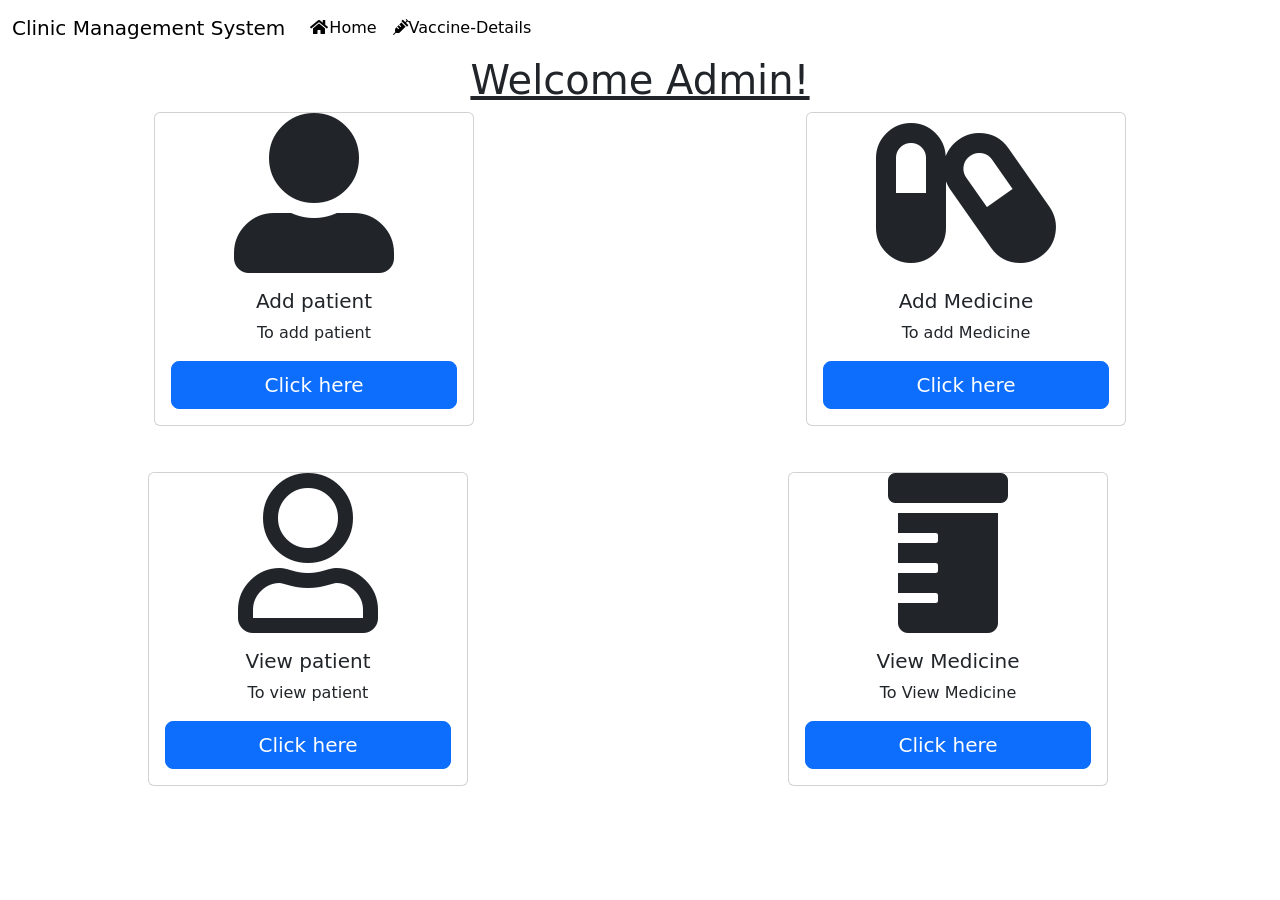
<file: src/main/resources/templates/adminlogin.html>
<!doctype html>
<html lang="en" xmlns:th="https://thymeleaf.org">
  <head>
    <!-- Required meta tags -->
    <meta charset="utf-8">
    <meta name="viewport" content="width=device-width, initial-scale=1">

    <!-- Bootstrap CSS -->
    <link href="https://cdn.jsdelivr.net/npm/bootstrap@5.1.0/dist/css/bootstrap.min.css" rel="stylesheet" integrity="sha384-KyZXEAg3QhqLMpG8r+8fhAXLRk2vvoC2f3B09zVXn8CA5QIVfZOJ3BCsw2P0p/We" crossorigin="anonymous">
	<link rel="stylesheet" href="https://use.fontawesome.com/releases/v5.6.3/css/all.css" integrity="sha384-UHRtZLI+pbxtHCWp1t77Bi1L4ZtiqrqD80Kn4Z8NTSRyMA2Fd33n5dQ8lWUE00s/" crossorigin="anonymous">
    <link rel="stylesheet" href="//fonts.googleapis.com/css?family=Open+Sans:300,400,600,700&lang=en" />
    
    <link rel="stylesheet" type="text/css" th:href="@{/css/main.css}" />
    <title>Admin Page</title>
  </head>
  <body class="admin">
   <!-- navbar -->
   <nav class="navbar navbar-expand-lg navbar-primary bg-sucess">
  <div class="container-fluid">
    <a class="navbar-brand" th:href="@{/index}">Clinic Management System</a>
    <button class="navbar-toggler" type="button" data-bs-toggle="collapse" data-bs-target="#navbarSupportedContent" aria-controls="navbarSupportedContent" aria-expanded="false" aria-label="Toggle navigation">
      <span class="navbar-toggler-icon"></span>
    </button>
    <div class="collapse navbar-collapse" id="navbarSupportedContent">
      <ul class="navbar-nav me-auto mb-2 mb-lg-0">
        <li class="nav-item">
          <a class="nav-link active " aria-current="page" th:href="@{/index}"><i class="fa fa-fw fa-home icon"></i>Home</a>
        </li>
        <li class="nav-item">
          <a class="nav-link active " aria-current="page" th:href="@{/Covid}"><i class="fas fa-syringe icon"></i>Vaccine-Details</a>
        </li>
      </ul>
    </div>
  </div>
</nav>

    
     <h1 class="d-flex justify-content-center" ><u>Welcome Admin!</u></h1>
 
<div class="d-flex justify-content-center gap-2">
    
    
 <div class="row">
	    <div class="col-sm-6 col-md-6 col-lg-6 d-flex justify-content-center">
		  <div class="card" style="width: 20rem;">
		 	<i class="fas fa-user-alt fa-10x d-flex justify-content-center"></i>
		  <div class="card-body">
		    <h5 class="card-title d-flex justify-content-center">Add patient</h5>
		    <p class="card-text d-flex justify-content-center">To add patient</p>
		    <a th:href="@{addPatient}" class="btn btn-primary btn-lg d-flex justify-content-center" tabindex="-1" role="button">Click here</a>
		  </div>
		</div>
	   </div>
   
	   <div class="col-sm-6 col-md-6 col-lg-6 d-flex justify-content-center">
		  <div class="card" style="width: 20rem;">
		 	<i class="fas fa-capsules fa-10x d-flex justify-content-center"></i>
		  <div class="card-body ">
		    <h5 class="card-title d-flex justify-content-center">Add Medicine</h5>
		    <p class="card-text d-flex justify-content-center">To add Medicine</p>
		    <a href="addMedicine" class="btn btn-primary btn-lg d-flex justify-content-center" tabindex="-1" role="button">Click here</a>
		  </div>
		</div>	  
	</div>
	
	<div class="row">
	<div class="d-flex justify-content-center">
	<h2>&nbsp;</h2>
	</div>
	</div>
	
  <div class="row">
  	<div class="col-sm-6 col-md-6 col-lg-6 d-flex justify-content-center">
	  <div class="card" style="width: 20rem;">
	 	<i class="far fa-user fa-10x  d-flex justify-content-center"></i>
	  <div class="card-body">
	    <h5 class="card-title d-flex justify-content-center">View patient</h5>
	    <p class="card-text d-flex justify-content-center">To view patient</p>
	    <a href="viewPatient" class="btn btn-primary btn-lg d-flex justify-content-center" tabindex="-1" role="button">Click here</a>
	  </div>
	</div>
   </div>
   
   <div class="col-sm-6 col-md-6 col-lg-6 d-flex justify-content-center">
	  <div class="card" style="width: 20rem;">
	 	<i class="fas fa-prescription-bottle fa-10x d-flex justify-content-center"></i>
	  <div class="card-body ">
	    <h5 class="card-title d-flex justify-content-center">View Medicine</h5>
	    <p class="card-text d-flex justify-content-center">To View Medicine</p>
	    <a href="viewMedicine" class="btn btn-primary btn-lg d-flex justify-content-center" tabindex="-1" role="button">Click here</a>
	  </div>
	</div>
   </div>
   </div> 
	
 </div>   
  </body>
</html>
</file>
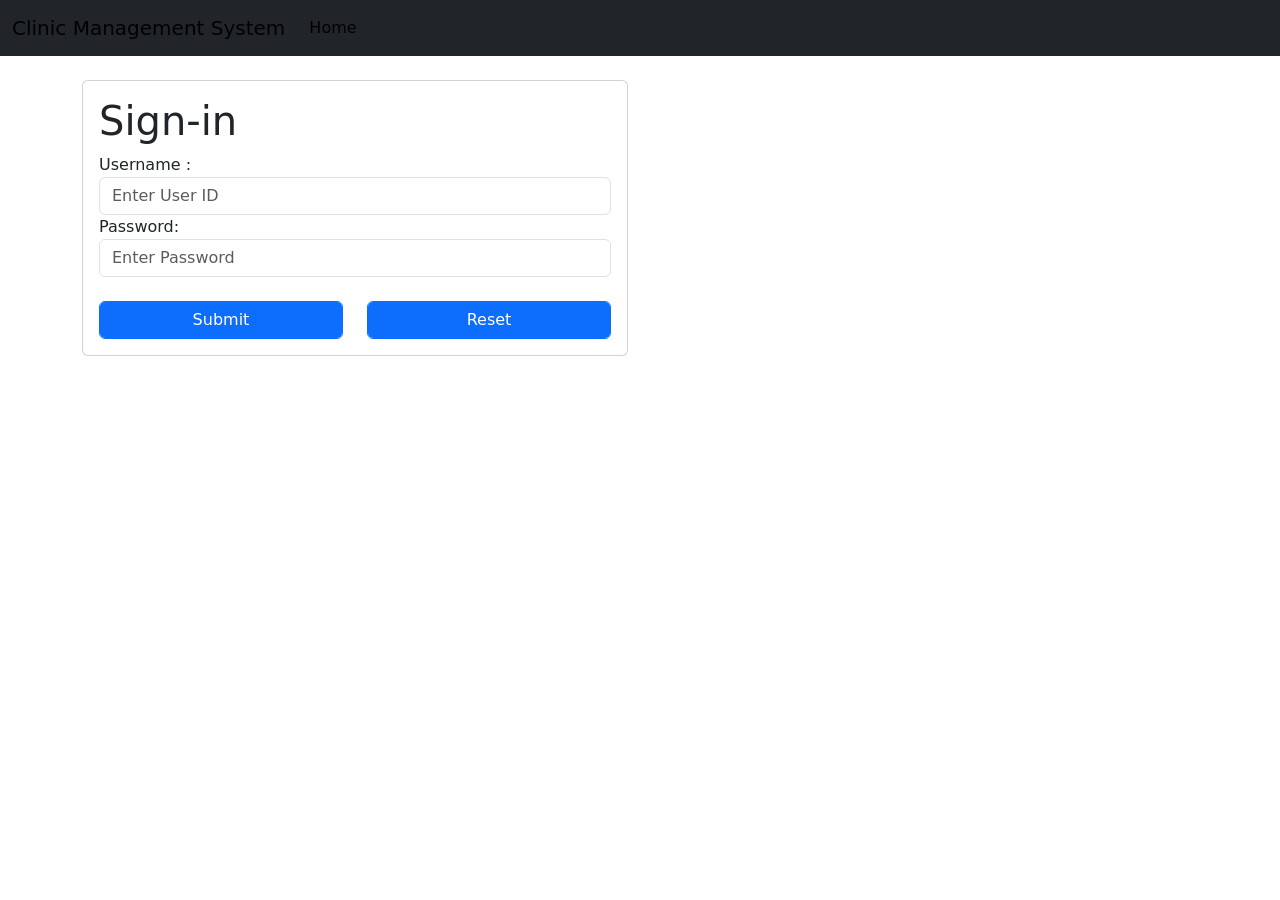
<file: src/main/resources/templates/login.html>
<!doctype html>
<html lang="en" xmlns:th="https://thymeleaf.org">
  <head>
    <!-- Required meta tags -->
    <meta charset="utf-8">
    <meta name="viewport" content="width=device-width, initial-scale=1">

    <!-- Bootstrap CSS -->
    <link href="https://cdn.jsdelivr.net/npm/bootstrap@5.1.0/dist/css/bootstrap.min.css" rel="stylesheet" integrity="sha384-KyZXEAg3QhqLMpG8r+8fhAXLRk2vvoC2f3B09zVXn8CA5QIVfZOJ3BCsw2P0p/We" crossorigin="anonymous">
	<link rel="stylesheet" href="https://use.fontawesome.com/releases/v5.6.3/css/all.css" integrity="sha384-UHRtZLI+pbxtHCWp1t77Bi1L4ZtiqrqD80Kn4Z8NTSRyMA2Fd33n5dQ8lWUE00s/" crossorigin="anonymous">
	
	
	<link rel="stylesheet" type="text/css" th:href="@{/css/main.css}" />
    <title>Home Page</title>
  </head>
  <body class="login">
   <!-- navbar -->
   <nav class="navbar navbar-expand-lg navbar-primary bg-dark">
  <div class="container-fluid">
    <a class="navbar-brand" th:href="@{/index}">Clinic Management System</a>
    <button class="navbar-toggler" type="button" data-bs-toggle="collapse" data-bs-target="#navbarSupportedContent" aria-controls="navbarSupportedContent" aria-expanded="false" aria-label="Toggle navigation">
      <span class="navbar-toggler-icon"></span>
    </button>
    <div class="collapse navbar-collapse" id="navbarSupportedContent">
      <ul class="navbar-nav me-auto mb-2 mb-lg-0">
        <li class="nav-item">
          <a class="nav-link active " aria-current="page" th:href="@{/index}">Home</a>
        </li>
      </ul>
    </div>
  </div>
</nav>
&nbsp;
 <div class = "container ">
		<div class = "row">
			<div class = "col-md-6 col-md-offset-3 ">
				<div class="card ">
  				<div class="card-body">
					<h1> Sign-in </h1>
						<form th:action="@{/login}" method="post">
					<!-- 
					 error message 
					<div th:if="${param.error}">
						<div class="alert alert-danger">Invalid username or
							password.</div>
					</div>
				
					logout message 
					<div th:if="${param.logout}">
						<div class="alert alert-info">You have been logged out.</div>
					</div> 
					 -->
				
					
					<div class = "form-group">
						<label for ="username"> Username </label> :
						<input type="text" class = "form-control" id ="username" name = "userName"
						placeholder="Enter User ID" >
					</div>
					
					<div class="form-group">
						<label for="password">Password</label>: <input type="password"
							id="password" name="password" class="form-control"
							placeholder="Enter Password" />
					</div>
					&nbsp;&nbsp;&nbsp;
					<div class="form-group">
						<div class="row">
							<div class="col-sm-6 col-sm-offset-3">
								<input href="adminlogin" type="submit" name="login-submit" id="login-submit"
									class="form-control btn btn-primary" value="Submit"/>
							</div>
							<div class="col-sm-6 col-sm-offset-3">
								<input type="submit" name="login-submit" id="login-submit"
									class="form-control btn btn-primary" value="Reset" />	
							</div>
						</div>
					</div>
				</form>
				<!--<div class="form-group">
						<span>New user? <a href="/" th:href="@{/registration}">Register
								here</a></span>  -->
				</div>
				</div>
				</div>
			</div>
		</div>
	</div>
  </body>
</html>
</file>
